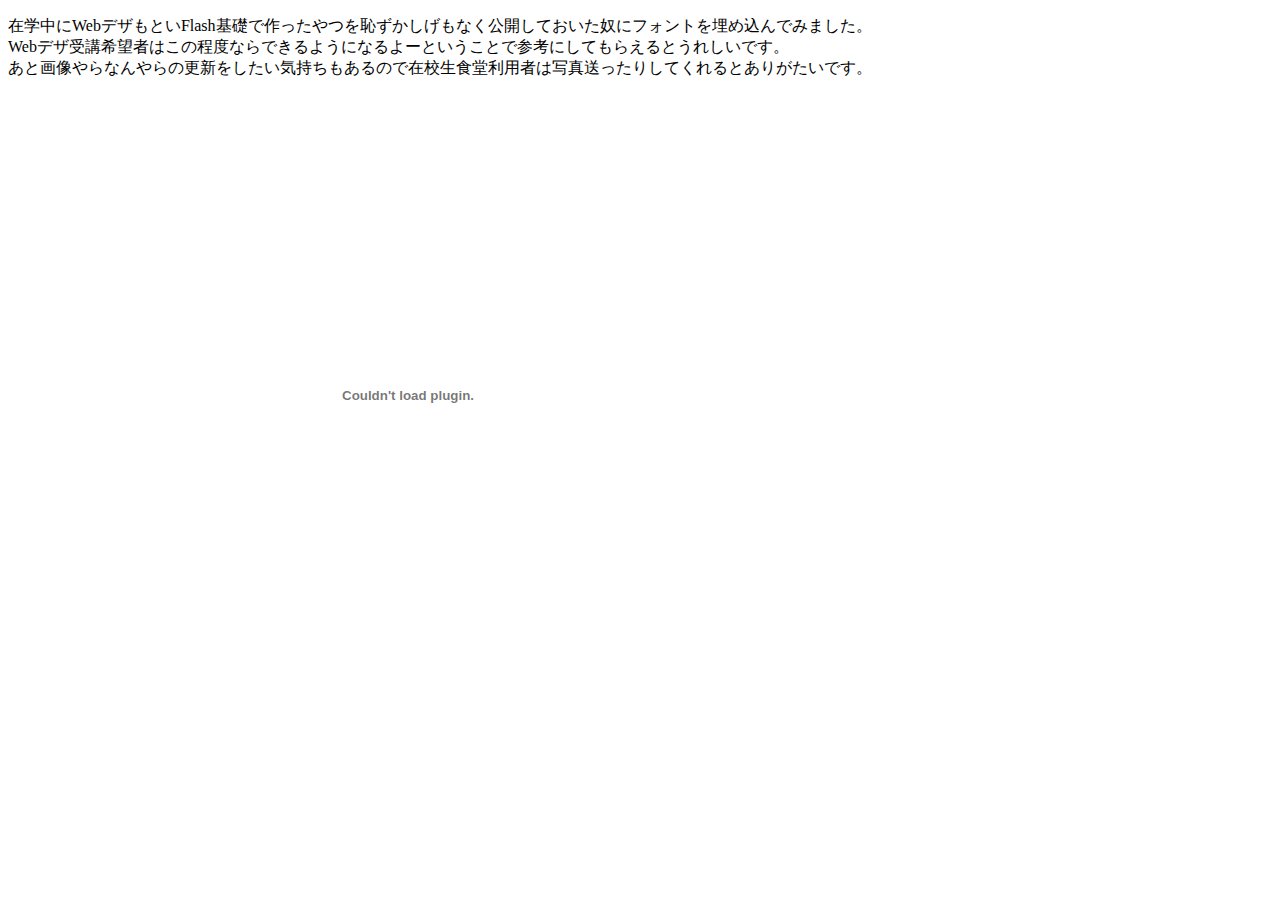
<file: index.html>
<!DOCTYPE html>
<html lang ="ja">
<head>
  <meta charset="utf-8">
  <link rel="stylesheet" href="style.css">
  <title>LiSA_Sokusyuoku</title>
</head>
<body>
  <div class="text_main">
  <p>在学中にWebデザもといFlash基礎で作ったやつを恥ずかしげもなく公開しておいた奴にフォントを埋め込んでみました。<br>
    Webデザ受講希望者はこの程度ならできるようになるよーということで参考にしてもらえるとうれしいです。<br>
    あと画像やらなんやらの更新をしたい気持ちもあるので在校生食堂利用者は写真送ったりしてくれるとありがたいです。<br>
  </p>
  </div>
  <embed id="swf" src="sokusyoku-v0.9.swf">
</body>
</file>
<file: style.css>
@charset "UTF-8";

.text_main div {
  margin: 0, auto;
}
#swf {
  width: 800px;
  height: 600px;
}
</file>
